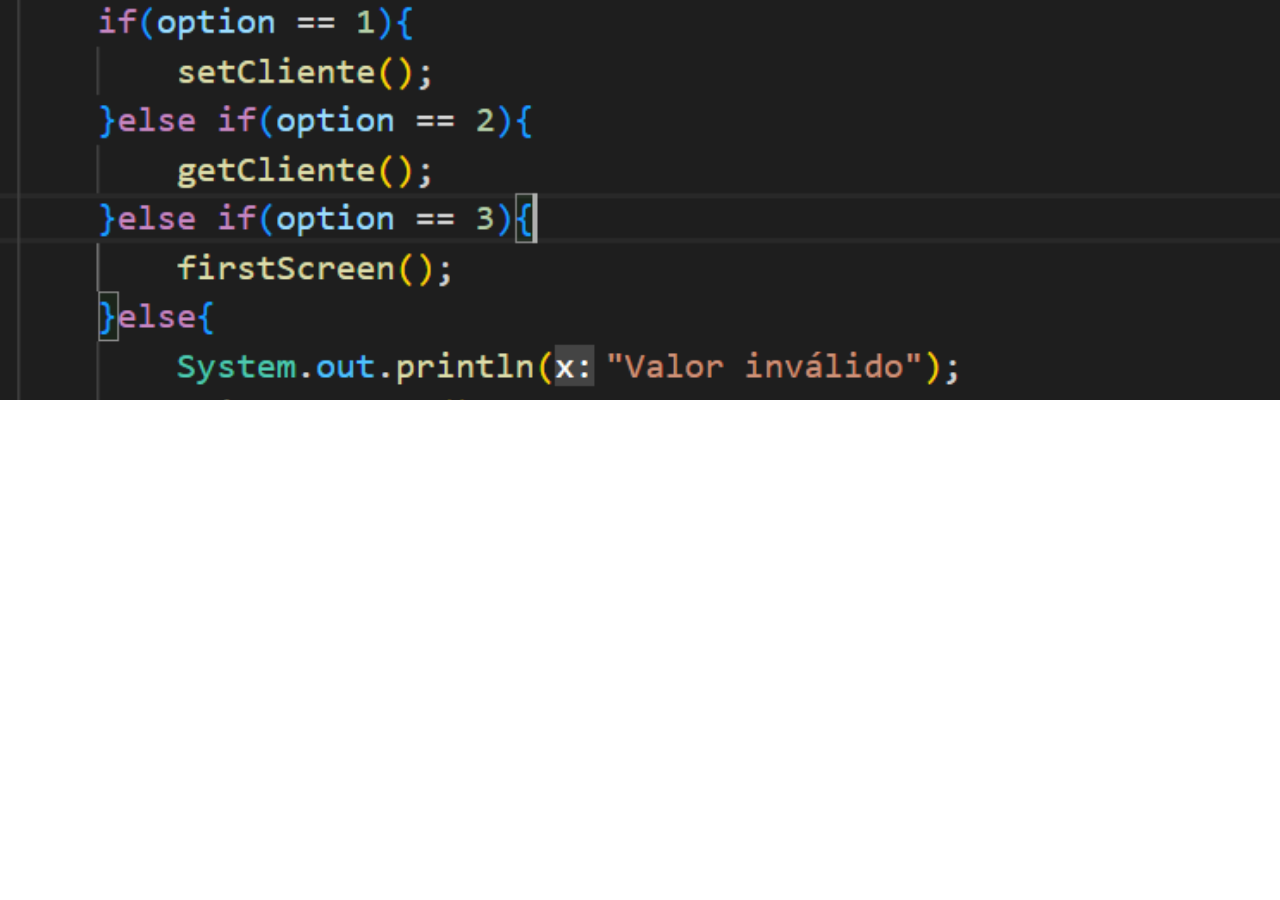
<file: CSS/index.html>
<!DOCTYPE html>
<html lang="en">
<head>
    <meta charset="UTF-8">
    <meta http-equiv="X-UA-Compatible" content="IE=edge">
    <meta name="viewport" content="width=device-width, initial-scale=1.0">
    <title>Modulo CSS</title>
    <link href="style.css" rel="stylesheet"/>
</head>
<body>

    <div class="bg">
     
    </div>
</body>
</html>
</file>
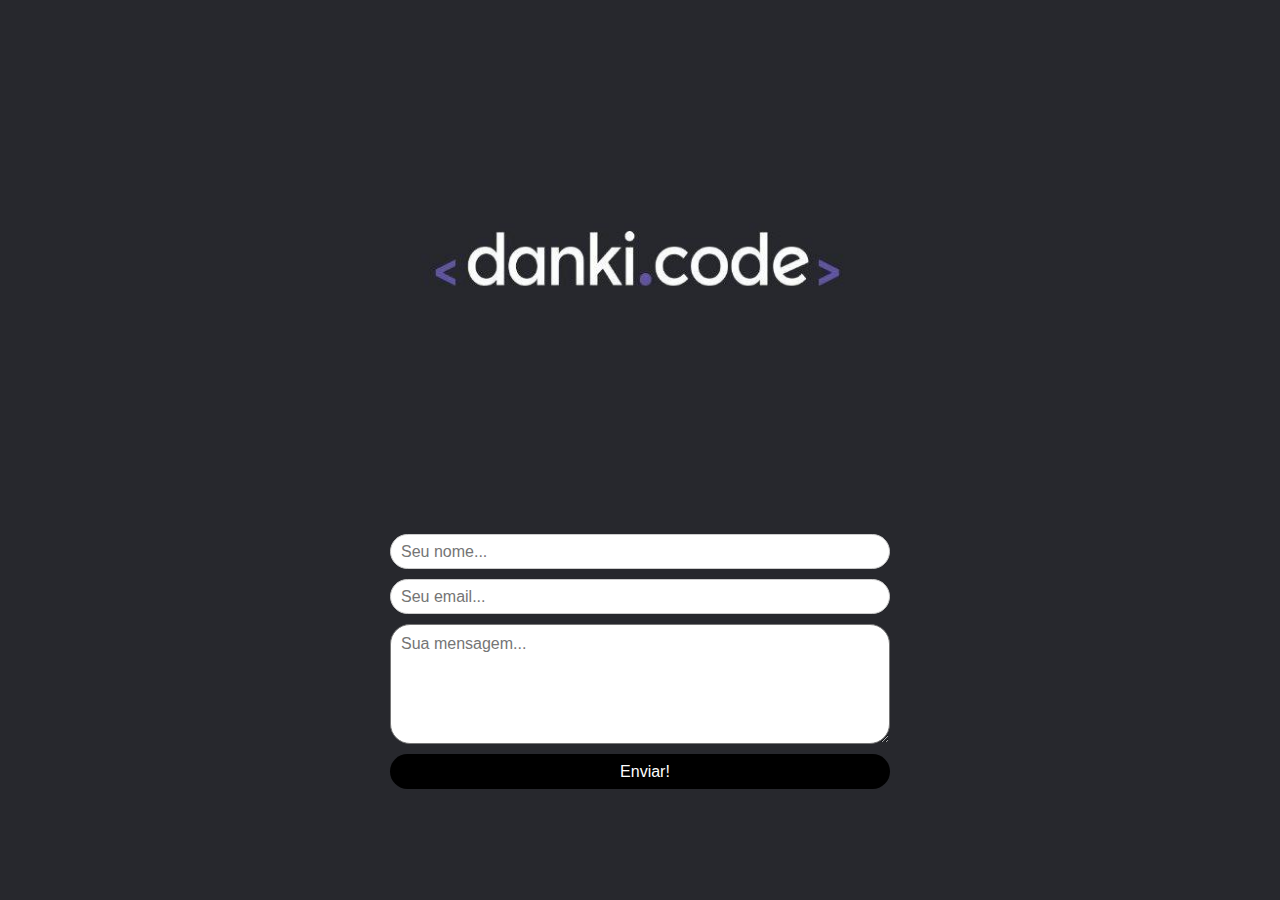
<file: css4/index.html>
<!DOCTYPE html>
<html lang="en">
<head>
    <meta charset="UTF-8">
    <meta http-equiv="X-UA-Compatible" content="IE=edge">
    <meta name="viewport" content="width=device-width, initial-scale=1.0">
    <title>Document</title>
    <link href="style.css" rel="stylesheet"/>
</head>
<body>
    <div class="form">
        <img src="unnamed.jpg">
        <input type="text" name="nome" placeholder="Seu nome..."/>
        <input type="email" name="nome" placeholder="Seu email..."/>
        <textarea placeholder="Sua mensagem..."></textarea>
        <input type="submit" value="Enviar!"/>
    </div><!--form-->
</body>
</html>
</file>
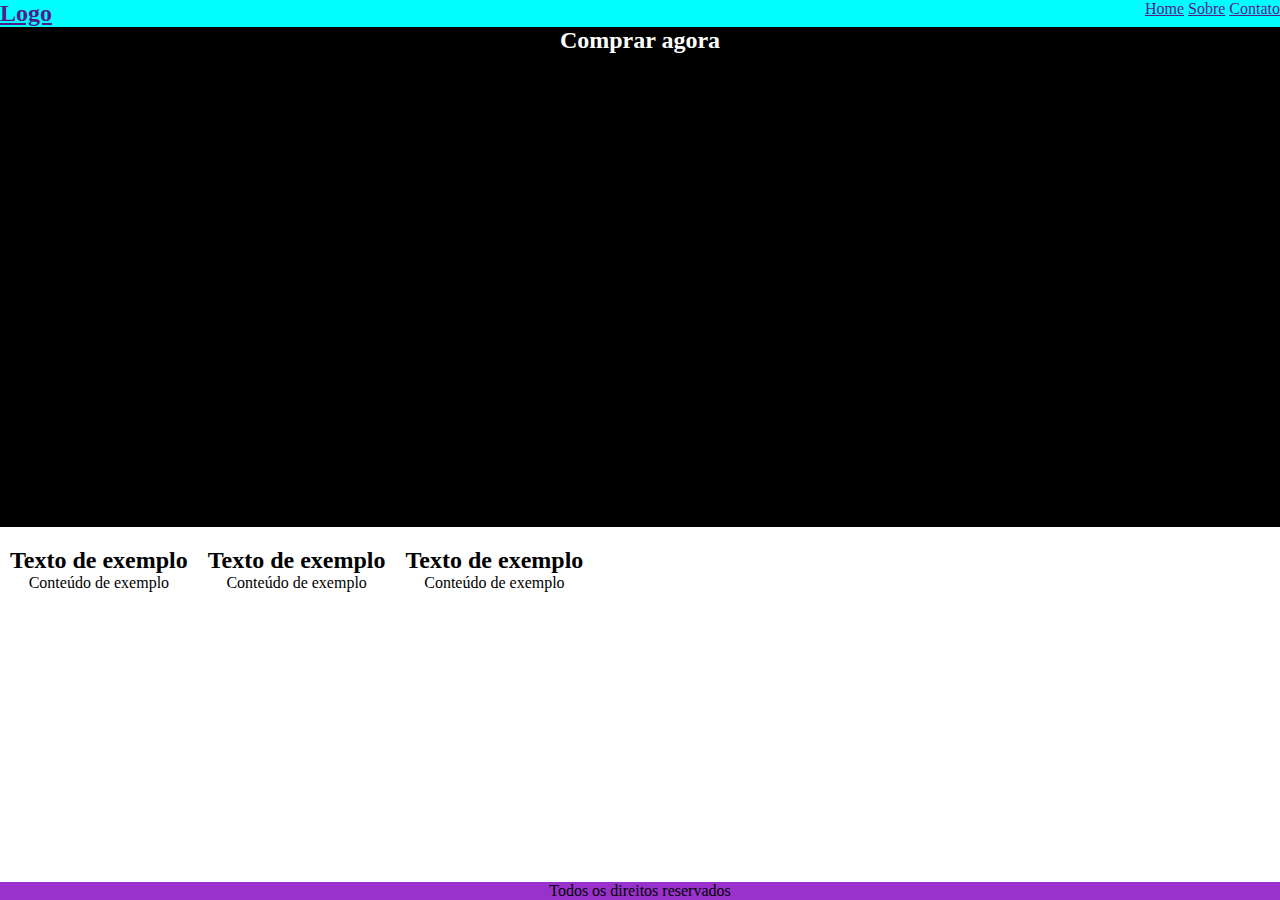
<file: estruturando um website responsivo/index.html>
<!DOCTYPE html>
<html lang="en">
<head>
    <meta charset="UTF-8">
    <meta http-equiv="X-UA-Compatible" content="IE=edge">
    <meta name="viewport" content="width=device-width, initial-scale=1.0">
    <title>Document</title>
    <link href="style.css" rel="stylesheet"/>
</head>
<body>
    <header>
        <div class="w50">
            <a href=""><h2>Logo</h2></a>
        </div>
        <div class="w50">
            <div class="menu">
                <a href="">Home</a>
                <a href="">Sobre</a>
                <a href="">Contato</a>
            </div>
        </div>
    </header>
    
    <section class="banner">
        <h2>Comprar agora</h2>
    </section>

    <section class="diferenciais">
        <div class="w33">
            <h2>Texto de exemplo</h2>
            <p>Conteúdo de exemplo</p>
        </div>
        <div class="w33">
            <h2>Texto de exemplo</h2>
            <p>Conteúdo de exemplo</p>
        </div>
        <div class="w33">
            <h2>Texto de exemplo</h2>
            <p>Conteúdo de exemplo</p>
        </div>
    </section>
    <footer>
        <p>Todos os direitos reservados</p>
    </footer>
    
</body>
</html>
</file>
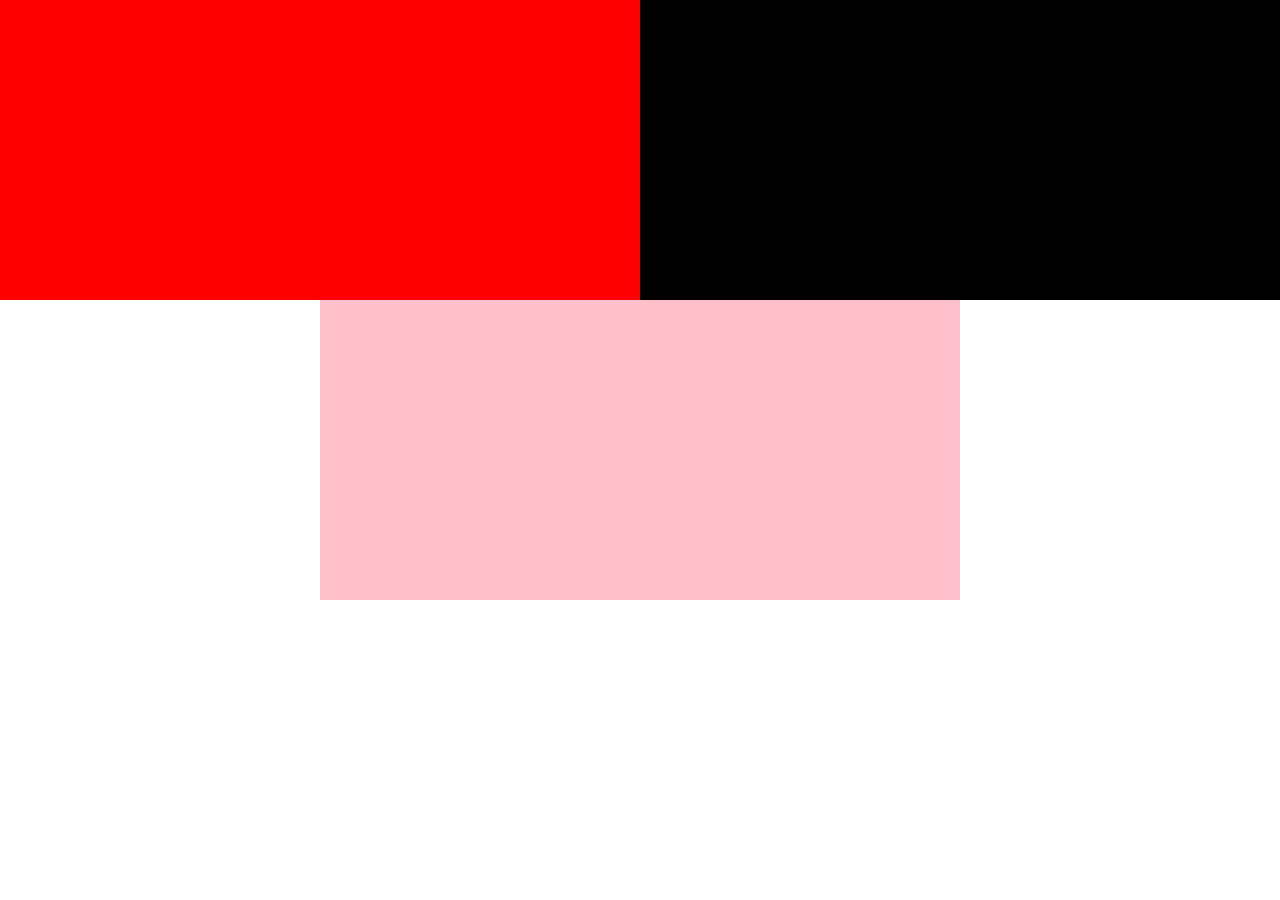
<file: CSS2/exemplo.html>
<!DOCTYPE html>
<html lang="en">
<head>
    <meta charset="UTF-8">
    <meta http-equiv="X-UA-Compatible" content="IE=edge">
    <meta name="viewport" content="width=device-width, initial-scale=1.0">
    <title>Document</title>
    <link href="style.css" rel="stylesheet"/>
</head>
<body>
    <div  class="container">
        <div class="d1"></div>
        <div class="d2"></div>
        <div class="d3"></div>
    </div>
    
</body>
</html>
</file>
<file: CSS/style.css>
*{
    margin: 0;
    padding: 0;
    box-sizing: border-box;
}

.bg{
    width: 100%;
    height: 400px;
    background-image:url(codigo\ cliente.png);
    background-repeat: no-repeat;
    background-position: center;
    background-size: cover;
    background-color: black;
}
</file>
<file: css4/style.css>
*{
    margin: 0;
    padding: 0;
    box-sizing: border-box;
    font-family: Arial, Helvetica, sans-serif;
}

body{
    background-color:  #27282d;
}

.form{
    text-align: center;
    padding: 20px;
}

.form img{
    max-width: 500px;
    width: 100%;
}

.form input[type=text],
.form input[type=email]{
    padding-left: 10px;
    display: block;
    border-radius: 20px;
    margin: 10px auto;
    font-size: 16px;
    max-width: 500px;
    width: 100%;
    height: 35px;
    border: 1px solid #ccc;
}

.form textarea{
    padding: 10px;
    resize: vertical;
    display: block;
    border-radius:  20px;
    margin: 10px auto;
    font-size: 16px;
    max-width: 500px;
    width: 100%;
    height: 120px;
}

.form input[type=submit]{
    padding-left: 10px;
    display: block;
    border-radius:20px ;
    margin: 10px auto;
    font-size: 16px;
    max-width: 500px;
    width: 100%;
    cursor: pointer;
    color: white;
    background-color: black;
    height: 35px;
    border: 0;

}
</file>
<file: estruturando um website responsivo/style.css>
*{
    margin: 0;
    padding: 0;
    box-sizing: border-box;
}

header{
    background-color: cyan;
    display: flex;
    flex-wrap: wrap;
}

.w50{
    width: 50%;
    padding: 0 10 px;
}

.menu{
    text-align: right;
}

section.banner{
    width: 100%;
    min-height: 500px;
    background-color: black;
    text-align: center;
    padding: 90p 0;
    color: white;
}

section.diferenciais{
    display: flex;
    flex-wrap: wrap;
    text-align: center;
    padding: 20px 0;
}

.w33{
    width: 33,3%;
    padding: 0 10px;
}

footer{
    position: fixed;
    bottom: 0;
    width: 100%;
    text-align: center;
    background-color: darkorchid;
}

@media screen and (max-width: 768px){
    header{
        text-align: center;
    }
    .menu{
        text-align: center;
    }
    .w33,.w50{
        width: 100%;
        margin-bottom: 20px;
    }
}
</file>
<file: CSS2/style.css>
*{
    margin: 0;
    padding: 0;
    box-sizing: border-box;
    font-family:Verdana, Geneva, Tahoma, sans-serif;
}

.container{
    display: flex;
    flex-wrap: wrap;
    height: 100%;
    justify-content: center;
    align-items: center;
}
.d1{

    width: 50%;
    height: 300px;
    background-color: red;
}
.d2{
    width: 50%;
    height: 300px;
    background-color: black;
}
.d3{
    width: 50%;
    height: 300px;
    background-color: pink;
}
</file>
